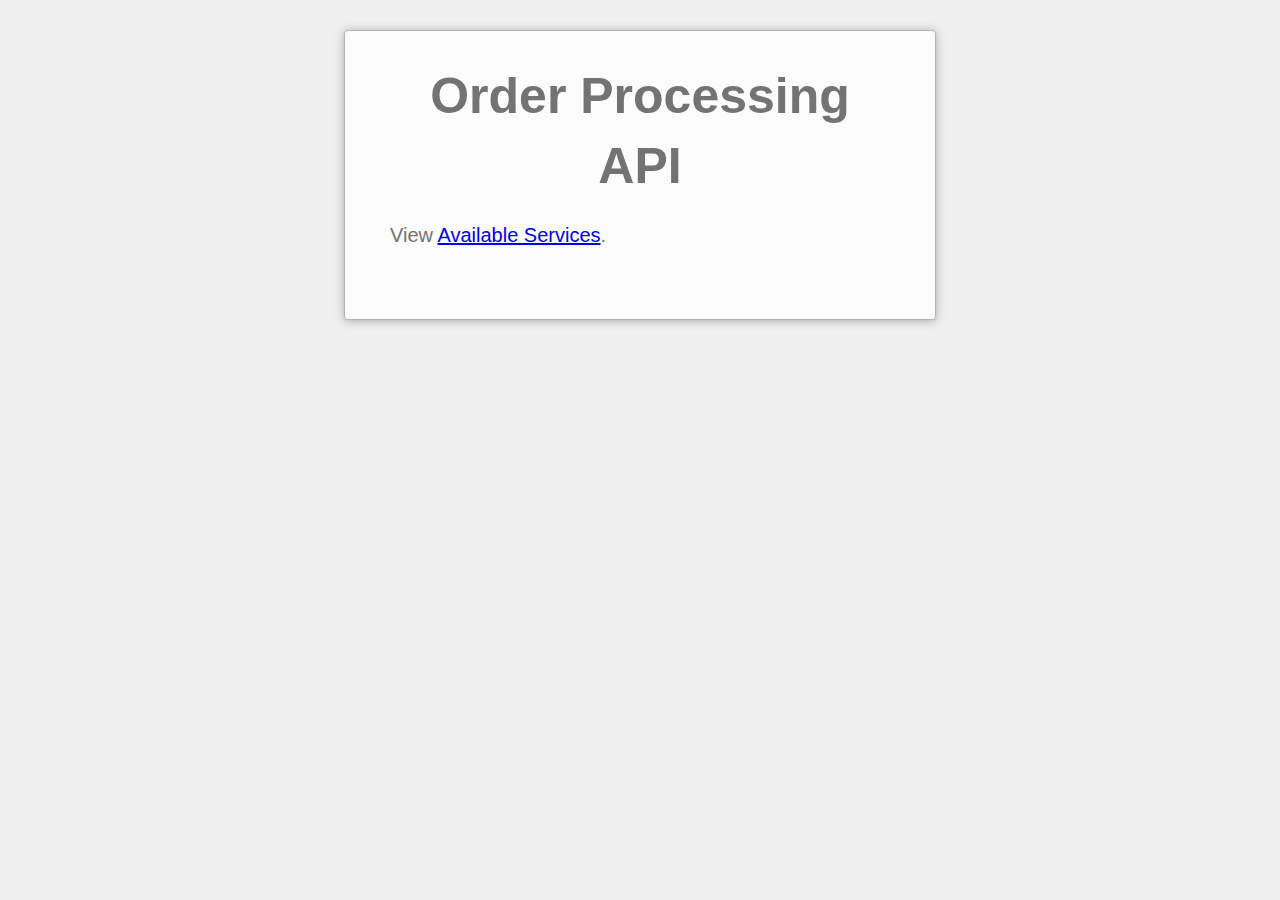
<file: order-processing/src/main/resources/static/index.html>
<!DOCTYPE html>
<html>
<head>
    <title>Order Processing API Documentation</title>
    <link rel="stylesheet" href="css/main.css" type="text/css">
</head>
<body>
<div class="container">
    <h1>Order Processing API</h1>
    <p>View <a href="docs/index.html">Available Services</a>.</p>
</div>
</body>
</html>
</file>
<file: order-processing/src/main/resources/static/css/main.css>
::-moz-selection {
    background: #b3d4fc;
    text-shadow: none;
}

::selection {
    background: #b3d4fc;
    text-shadow: none;
}

html {
    padding: 30px 10px;
    font-size: 20px;
    line-height: 1.4;
    color: #737373;
    background: #f0f0f0;
    font-family: "Helvetica Neue", Helvetica, Arial, sans-serif;
    -webkit-text-size-adjust: 100%;
    -ms-text-size-adjust: 100%;
}

body {
    max-width: 550px;
    _width: 550px;
    padding: 30px 20px 50px;
    border: 1px solid #b3b3b3;
    border-radius: 4px;
    margin: 0 auto;
    box-shadow: 0 1px 10px #a7a7a7, inset 0 1px 0 #fff;
    background: #fcfcfc;
}

h1 {
    margin: 0 10px;
    font-size: 50px;
    text-align: center;
}

h1 span {
    color: #bbb;
}

h3 {
    margin: 1.5em 0 0.5em;
}

p {
    margin: 1em 0;
}

ul {
    padding: 0 0 0 40px;
    margin: 1em 0;
}

.container {
    max-width: 500px;
    _width: 500px;
    margin: 0 auto;
}
</file>
